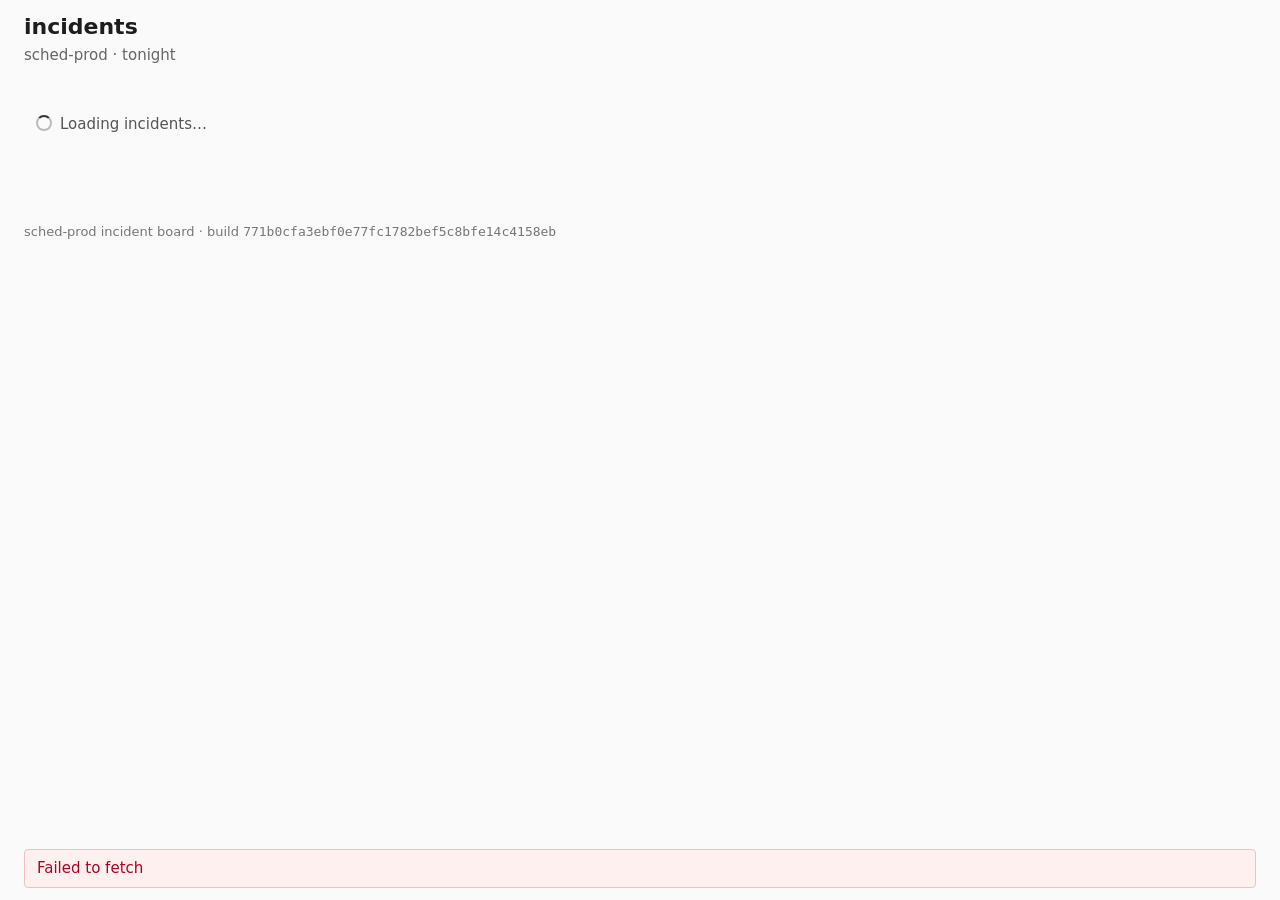
<file: index.html>
<!doctype html>
<html lang="en">
  <head>
    <meta charset="utf-8" />
    <meta name="viewport" content="width=device-width, initial-scale=1" />
    <meta name="build" content="771b0cfa3ebf0e77fc1782bef5c8bfe14c4158eb" />
    <title>sched-prod · incidents</title>
    <link rel="stylesheet" href="style.css" />
    <script type="module" src="app.js"></script>
  </head>
  <body>
    <header>
      <h1>incidents</h1>
      <p class="sub">sched-prod · tonight</p>
    </header>
    <main data-testid="board">
      <div data-testid="loader" class="loader" role="status" aria-live="polite">Loading incidents…</div>
      <p class="error" role="alert" hidden></p>
      <div class="new-slot"><button type="button" data-testid="new-bar" class="new-bar" hidden></button></div>
      <p data-testid="empty" class="empty" hidden>No incidents tonight.</p>
      <ul data-testid="incident-list" class="list" hidden></ul>
    </main>
    <footer>sched-prod incident board · build <code data-testid="build-sha">771b0cfa3ebf0e77fc1782bef5c8bfe14c4158eb</code></footer>
  </body>
</html>
</file>
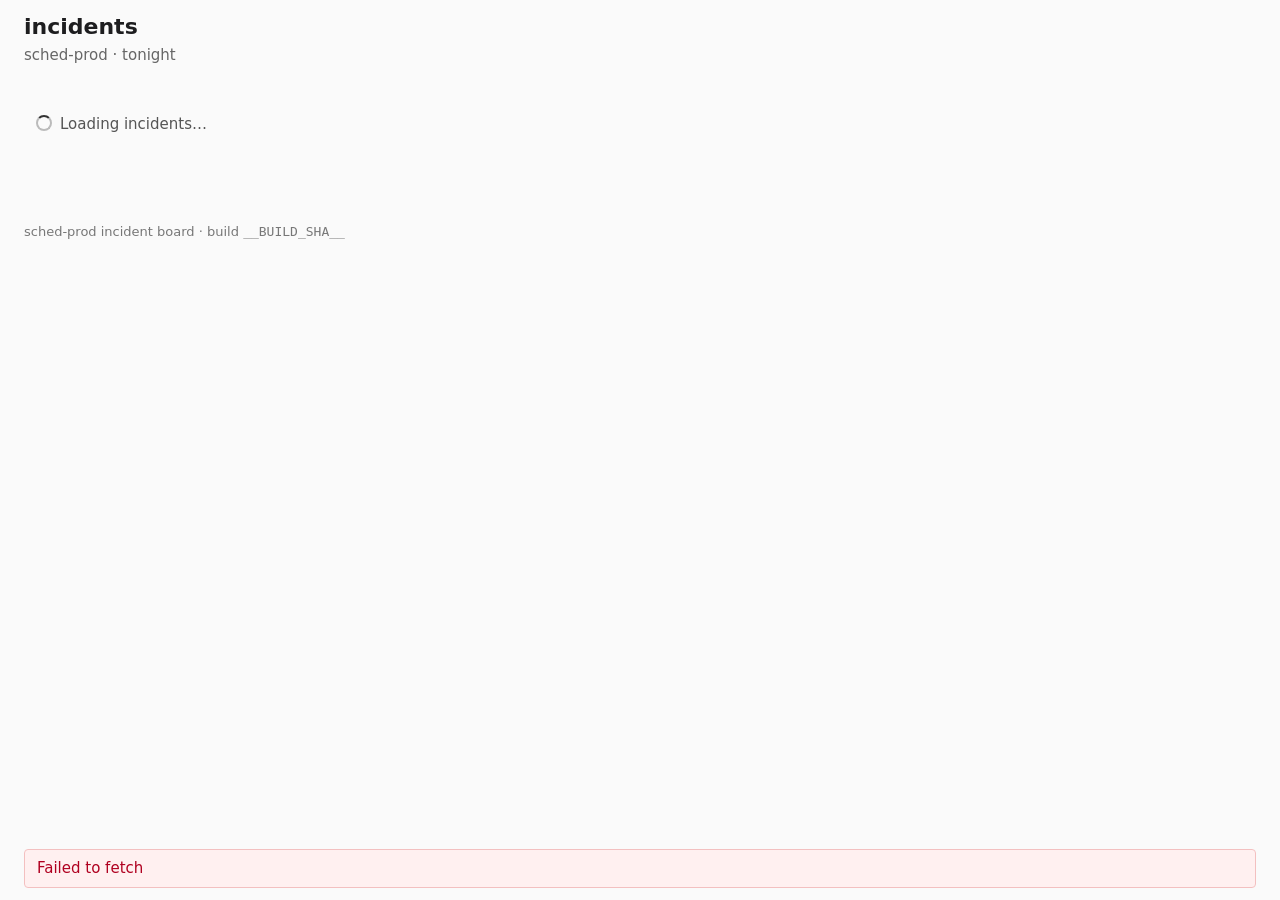
<file: app/index.html>
<!doctype html>
<html lang="en">
  <head>
    <meta charset="utf-8" />
    <meta name="viewport" content="width=device-width, initial-scale=1" />
    <meta name="build" content="__BUILD_SHA__" />
    <title>sched-prod · incidents</title>
    <link rel="stylesheet" href="style.css" />
    <script type="module" src="app.js"></script>
  </head>
  <body>
    <header>
      <h1>incidents</h1>
      <p class="sub">sched-prod · tonight</p>
    </header>
    <main data-testid="board">
      <div data-testid="loader" class="loader" role="status" aria-live="polite">Loading incidents…</div>
      <p class="error" role="alert" hidden></p>
      <div class="new-slot"><button type="button" data-testid="new-bar" class="new-bar" hidden></button></div>
      <p data-testid="empty" class="empty" hidden>No incidents tonight.</p>
      <ul data-testid="incident-list" class="list" hidden></ul>
    </main>
    <footer>sched-prod incident board · build <code data-testid="build-sha">__BUILD_SHA__</code></footer>
  </body>
</html>
</file>
<file: style.css>
body { margin: 0; font: 15px/1.4 system-ui, sans-serif; color: #1d1d1f; background: #fafafa; }
header, main, footer { padding: 12px 24px; }
h1 { margin: 0; font-size: 22px; }
.sub { margin: 2px 0 0; color: #666; }
.list { list-style: none; margin: 0; padding: 0; max-width: 960px; }
.row { display: grid; grid-template-columns: 90px 50px 1fr 200px auto; gap: 12px; align-items: center; min-height: 44px; padding: 0 12px; border-bottom: 1px solid #e5e5e5; background: #fff; }
.row .id { font-family: ui-monospace, monospace; }
.row.sev1 .sev { color: #b00020; font-weight: 600; }
.row.sev2 .sev { color: #a15c00; }
.row time { color: #555; font-variant-numeric: tabular-nums; }
footer { color: #777; font-size: 13px; }
[hidden] { display: none !important; }
.loader { padding: 24px 12px; color: #555; }
.loader::before { content: ''; display: inline-block; width: 12px; height: 12px; margin-right: 8px; border: 2px solid #bbb; border-top-color: #333; border-radius: 50%; animation: spin .8s linear infinite; vertical-align: -2px; }
@keyframes spin { to { transform: rotate(360deg); } }
.empty { color: #555; }
.error { color: #b00020; }
.row .act { min-width: 70px; text-align: right; }
.row button { font: inherit; padding: 4px 12px; border: 1px solid #888; border-radius: 4px; background: #fff; cursor: pointer; }
.row button:disabled { cursor: progress; opacity: .6; }
.row .acked { color: #1b6e2e; font-weight: 600; }
.row.is-acked { background: #f2f8f3; }
/* The bar's slot keeps its height, so showing the bar never moves the rows. */
.new-slot { height: 40px; max-width: 960px; display: flex; align-items: center; }
.new-bar { font: inherit; font-weight: 600; width: 100%; height: 34px; border: 0; border-radius: 4px; background: #1d4ed8; color: #fff; cursor: pointer; }
/* Errors float at the bottom, so they never push the rows. */
.error { position: fixed; left: 24px; right: 24px; bottom: 12px; margin: 0; padding: 8px 12px; background: #fff0f0; border: 1px solid #f3c0c0; border-radius: 4px; }
</file>
<file: app/style.css>
body { margin: 0; font: 15px/1.4 system-ui, sans-serif; color: #1d1d1f; background: #fafafa; }
header, main, footer { padding: 12px 24px; }
h1 { margin: 0; font-size: 22px; }
.sub { margin: 2px 0 0; color: #666; }
.list { list-style: none; margin: 0; padding: 0; max-width: 960px; }
.row { display: grid; grid-template-columns: 90px 50px 1fr 200px auto; gap: 12px; align-items: center; min-height: 44px; padding: 0 12px; border-bottom: 1px solid #e5e5e5; background: #fff; }
.row .id { font-family: ui-monospace, monospace; }
.row.sev1 .sev { color: #b00020; font-weight: 600; }
.row.sev2 .sev { color: #a15c00; }
.row time { color: #555; font-variant-numeric: tabular-nums; }
footer { color: #777; font-size: 13px; }
[hidden] { display: none !important; }
.loader { padding: 24px 12px; color: #555; }
.loader::before { content: ''; display: inline-block; width: 12px; height: 12px; margin-right: 8px; border: 2px solid #bbb; border-top-color: #333; border-radius: 50%; animation: spin .8s linear infinite; vertical-align: -2px; }
@keyframes spin { to { transform: rotate(360deg); } }
.empty { color: #555; }
.error { color: #b00020; }
.row .act { min-width: 70px; text-align: right; }
.row button { font: inherit; padding: 4px 12px; border: 1px solid #888; border-radius: 4px; background: #fff; cursor: pointer; }
.row button:disabled { cursor: progress; opacity: .6; }
.row .acked { color: #1b6e2e; font-weight: 600; }
.row.is-acked { background: #f2f8f3; }
/* The bar's slot keeps its height, so showing the bar never moves the rows. */
.new-slot { height: 40px; max-width: 960px; display: flex; align-items: center; }
.new-bar { font: inherit; font-weight: 600; width: 100%; height: 34px; border: 0; border-radius: 4px; background: #1d4ed8; color: #fff; cursor: pointer; }
/* Errors float at the bottom, so they never push the rows. */
.error { position: fixed; left: 24px; right: 24px; bottom: 12px; margin: 0; padding: 8px 12px; background: #fff0f0; border: 1px solid #f3c0c0; border-radius: 4px; }
</file>
